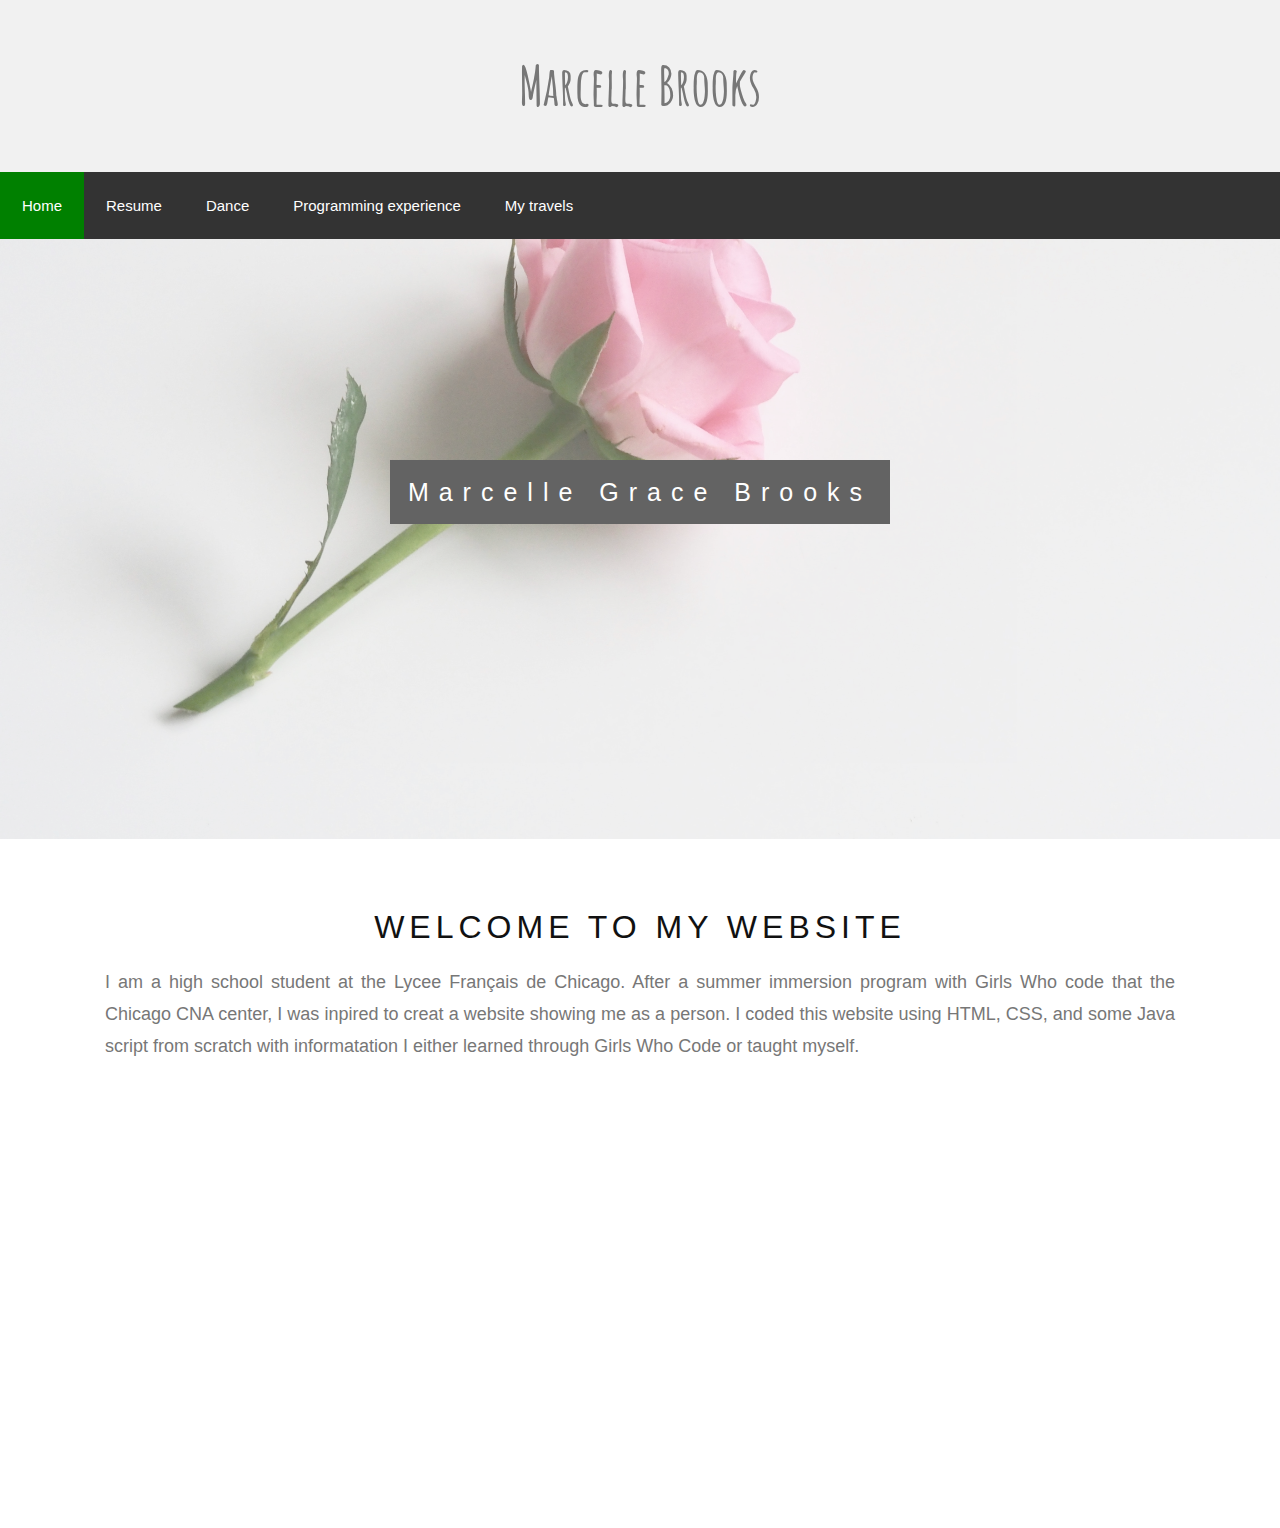
<file: index.html>
<!DOCTYPE html>

<html>
<link href="https://fonts.googleapis.com/css?family=Amatic SC" rel="stylesheet">
<link rel="stylesheet" href = "style.css">  
<head>
  <meta name="viewport" content="width=device-width, initial-scale=1">
  <style>
    body, html {
      height: 100%;
      margin: 0;
      font: 400 15px/1.8 "Lato", sans-serif;
      color: #777;
    }
    .bgimg-1, .bgimg-2, .bgimg-3 {
      position: relative;
      opacity: 0.65;
      background-attachment: fixed;
      background-position: center;
      background-repeat: no-repeat;
      background-size: cover;
    }
    .bgimg-1 {
      background-image: url("images/flower.index.jpg");
      min-height: 100%;
    }
    .bgimg-2 {
      background-image: url("images/flower.index.jpg");
      min-height: 600px;
    }
    .bgimg-3 {
      background-image: url("images/flower.index.jpg");
      min-height: 400px;
    }
    .caption {
      position: absolute;
      left: 0;
      top: 25%;
      width: 100%;
      text-align: center;
      color: #000;
    }
    .caption span.border {
      background-color: #111;
      color: #fff;
      padding: 18px;
      font-size: 25px;
      letter-spacing: 10px;
    }
    h3 {
      letter-spacing: 5px;
      text-transform: uppercase;
      font: 20px "Lato", sans-serif;
      color: #111;
    }
    /* Turn off parallax scrolling for tablets and phones */
    @media only screen and (max-device-width: 1024px) {
      .bgimg-1, .bgimg-2, .bgimg-3 {
        background-attachment: scroll;
      }
    }
   </style>
   <title> Marcelle Brooks </title>
   <style>
      /* div.sticky {
        position: -webkit-sticky;
        position: sticky;
        top: 0;
      } */
      body {
        margin: 0;
      }
  </style>
  <!-- <meta name="viewport" content="width=device-width, initial-scale=1"> -->
</head>

<div class="header">
  <h1>Marcelle Brooks</h1>
</div>

<!-- <div class="sticky"> -->
<ul>
  <li><a class="active" href="index.html">Home</a></li>
  <li><a href="resume_.html" class="dropbtn">Resume</a></li>
  <li class="dropdown"> <a href="dance.html" class="dropbtn">Dance</a></li>
  <li class="dropdown"><a href="programs.html" class="dropbtn">Programming experience</a>
    <div class="dropdown-content">
      <a href="#scratch">Scratch</a>
      <a href="#python">Python</a>
      <a href="#javascript">JavaScript</a>
      <a href="#HTMLCSS">HTML and CSS</a>
    </div>
  </li>
  <li class="dropdown"><a href="map.html" class="dropbtn">My travels</a></li>
</ul>

<body>
  <div class="bgimg-2">
    <div class="caption">
      <br>
      <br>
      <br>
      <span class="border">Marcelle Grace Brooks</span>
    </div>
  </div>
  <div style="color: #777;background-color:white;text-align:center;padding:50px 80px;text-align: justify;">
    <h3 style="text-align:center;"><font size="6">Welcome to my website</font></h3>
    <p><font size="4">I am a high school student at the Lycee Français de Chicago. After a summer immersion program with Girls Who code that the Chicago CNA center, I was inpired to creat a website showing me as a person. I coded this website using HTML, CSS, and some Java script from scratch with informatation I either learned through Girls Who Code or taught myself.</font></p>
  </div>
  <div class="bgimg-3">
    <div class="caption">
    </div>
  </div>
</body>
</html>
</file>
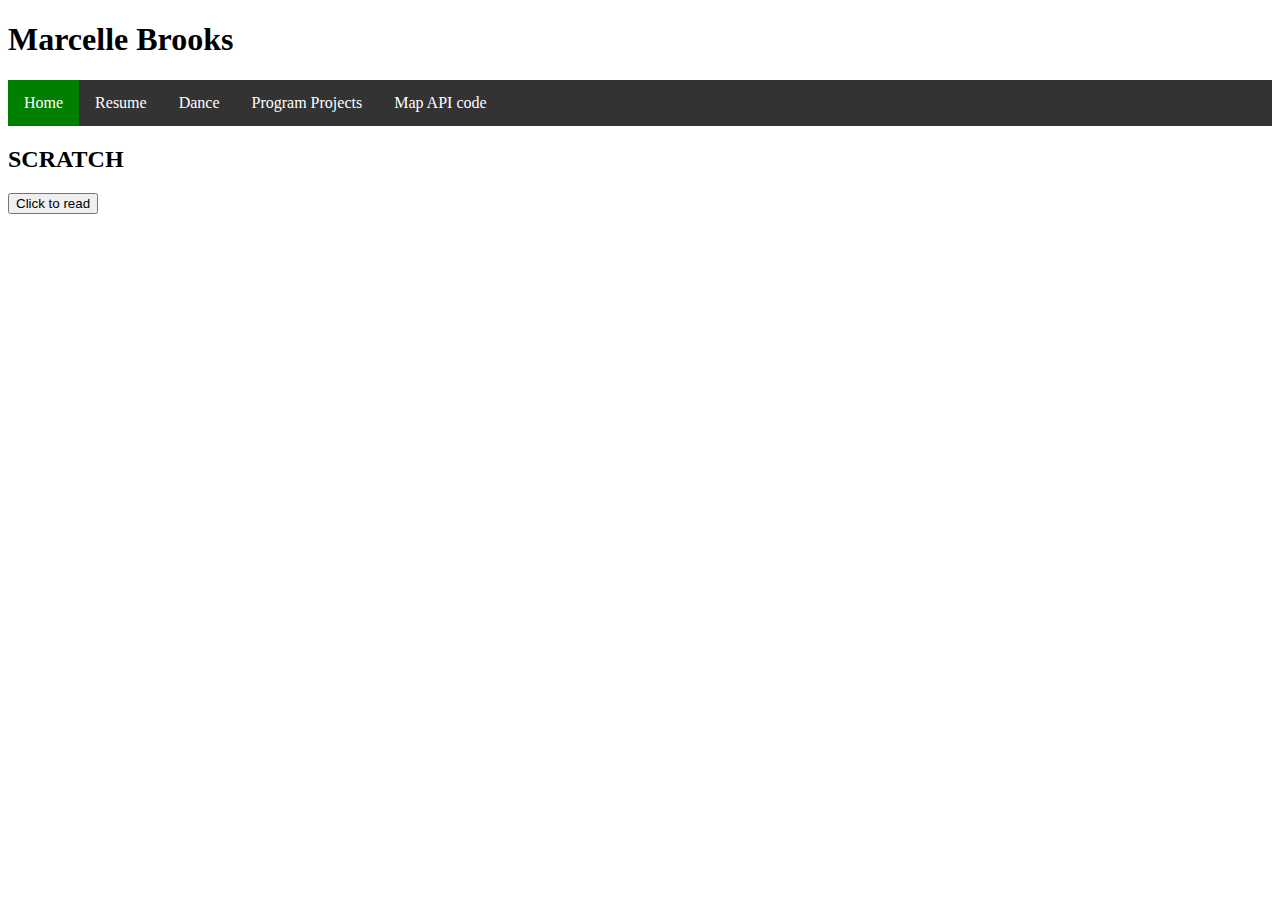
<file: programs.html>
<!DOCTYPE html>

<html>
  <link rel="stylesheet" href="style.css">
  <head>
    <title>Marcelle Brooks</title>
    <meta name="viewport" content="width=device-width, initial-scale=1">
    <style>
      ul {
        list-style-type: none;
        margin: 0;
        padding: 0;
        overflow: hidden;
        background-color: #333;
      }
      li {
        float: left;
      }
      li a {
        display: block;
        color: white;
        text-align: center;
        padding: 14px 16px;
        text-decoration: none;
      }
      li a:hover {
        background-color: #111;
      }
  </style>
  </head>
  <body>
    <h1>Marcelle Brooks</h1>
    <ul>
      <li><a class="active" href="index.html">Home</a></li>
      <li><a href="resume_.html">Resume</a></li>
      <li><a href="dance.html">Dance</a></li>
      <li><a href="programs.html">Program Projects</a></li>
      <li><a href="map.html">Map API code</a></li>
    </ul>
    <h2>SCRATCH</h2>
    <p id="scratch" style="display:none">
      <br><a href="https://scratch.mit.edu/projects/318434521">All about me project</a>
      - This is a small project presenting me.
      <br><a href="https://scratch.mit.edu/projects/318567939">So you think you have moves</a>
      - This is a small project presenting a fun interactive dance show.
      <br><a href="https://scratch.mit.edu/projects/318737044">Fortune teller</a>
      - This is a small project that allows the player to use a fortune teller online.
      <br><a href="https://scratch.mit.edu/projects/319061520">Chose your own adventure</a>
       - This is a small story where the user can chose their own ending to an adventure.
      <br><a href="https://scratch.mit.edu/projects/321074959">Maze Game</a>
       - This is a maze game.
    </p>
    <button type="button" onclick="document.getElementById('scratch').style.display='block'">Click to read</button>
  </body>
</html>
</file>
<file: style.css>
/*body{
  background-color: #E5F3F5;
  text-align: center;
  line-height: 2.5;
  font-size: 3;
}

p,h3{
  text-align: left;
  font-size: 1em;
  line-height: 1.25;
  font-family: "Lucida Sans Unicode", "Lucida Grande", sans-serif;
}

h3{
  font-size: 1.05em;
  line-height: 1;
}

h1{
  background-color: lavender;
  font-size: 3em;
  letter-spacing: 2px;
  line-height: 3;
  font-weight: bold;
}

h2{
  line-height: 2;
}
*/


.button {
  background-color: #4CAF50; /* Green */
  border: none;
  color: white;
  padding: 15px 32px;
  text-align: center;
  text-decoration: none;
  display: inline-block;
  font-size: 16px;
  margin: 4px 2px;
  cursor: pointer;
  -webkit-transition-duration: 0.4s; /* Safari */
  transition-duration: 0.4s;
}

.button:hover {
  box-shadow: 0 12px 16px 0 rgba(0,0,0,0.24),0 17px 50px 0 rgba(0,0,0,0.19);
}

.button a{
  color: #f1f1f1;
  padding: 12px 16px;
  text-decoration: none;
  display: block;
  text-align: left;
}

.header {
  font-family: 'Amatic SC';
  font-size: 27px;
  background-color: #f1f1f1;
  padding: 1px;
  text-align: center;
}

ul {
  list-style-type: none;
  margin: 0;
  padding: 0;
  overflow: hidden;
  background-color: #333;
}

li {
  float: left;
  z-index: 4;
}

li a, .dropbtn {
  display: inline-block;
  color: white;
  text-align: center;
  padding: 20px 22px;
  text-decoration: none;
  z-index: 4;
}

li a:hover, .dropdown:hover {
  background-color: green;
  z-index: 4;
}

li.dropdown {
  display: inline-block;
  z-index: 4;
}

.dropdown-content {
  display: none;
  position: absolute;
  background-color: #333;
  min-width: 160px;
  box-shadow: 0px 8px 16px 0px rgba(0,0,0,0.2);
  z-index: 4;
}

.dropdown-content a {
  color: #f1f1f1;
  padding: 12px 16px;
  text-decoration: none;
  display: block;
  text-align: left;
  z-index: 4;
}

.dropdown-content a:hover {background-color: green;}

.dropdown:hover .dropdown-content {
  display: block;
}

li a:hover:not(.active) {
  background-color: #111;
}

.active {
  background-color: green;
}

p{
  margin-left: 25px;
  margin-right: 25px;
}
</file>
